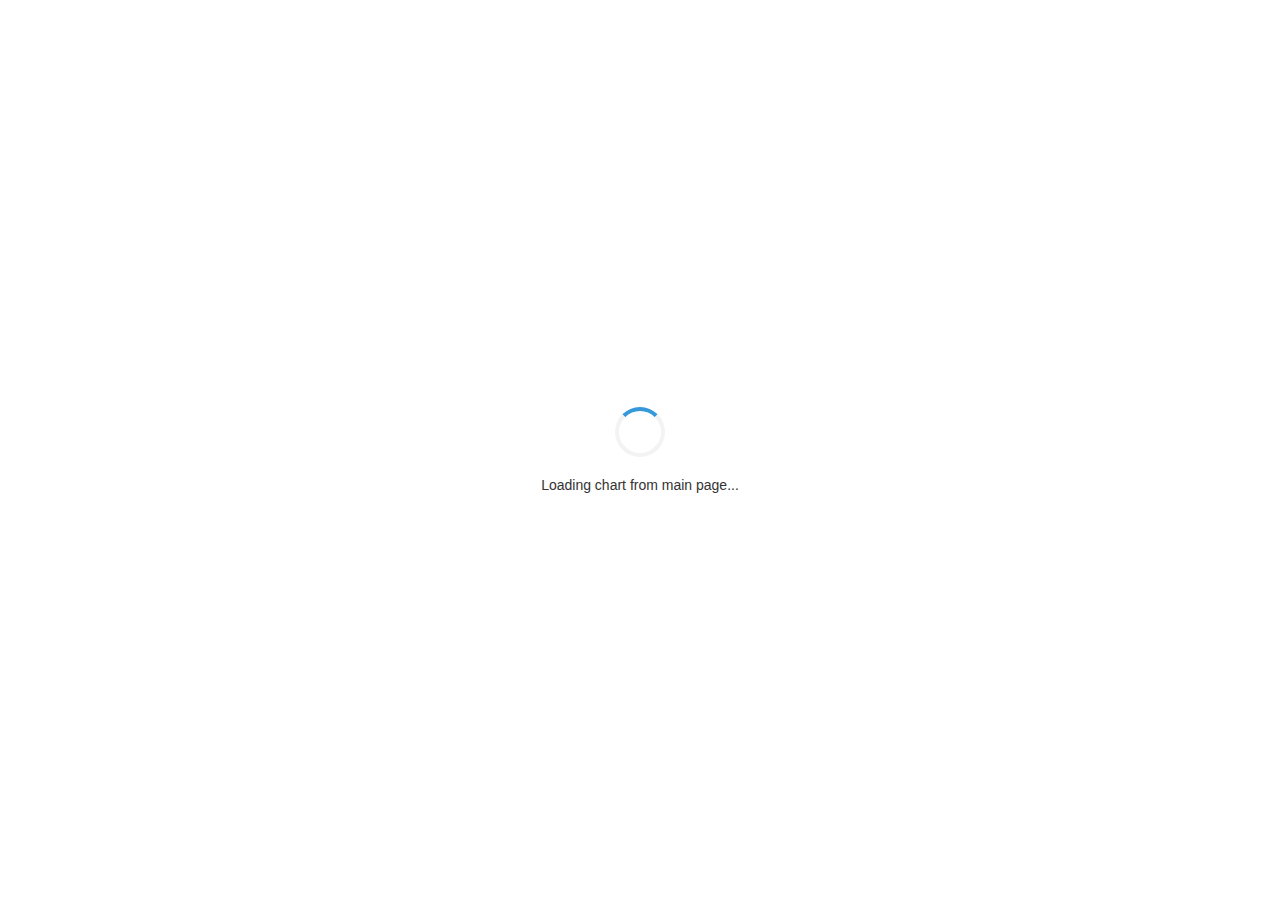
<file: recording-view.html>
<!DOCTYPE html>
<html lang="en">
<head>
    <meta charset="UTF-8">
    <meta name="viewport" content="width=device-width, initial-scale=1.0">
    <title>Bar Chart Recording</title>
    <style>
        * {
            margin: 0;
            padding: 0;
            box-sizing: border-box;
        }
        
        html, body {
            width: 100%;
            height: 100%;
            overflow: hidden;
            background: white;
        }
        
        #iframeContainer {
            width: 100%;
            height: 100%;
            overflow: hidden;
            position: relative;
        }
        
        #chartIframe {
            border: none;
            width: 100%;
            height: 100%;
        }
        
        #waitingOverlay {
            position: fixed;
            top: 0;
            left: 0;
            width: 100%;
            height: 100%;
            background: white;
            display: flex;
            flex-direction: column;
            align-items: center;
            justify-content: center;
            z-index: 1000;
        }
        
        #waitingOverlay.hidden {
            display: none;
        }
        
        .spinner {
            border: 4px solid #f3f3f3;
            border-top: 4px solid #3498db;
            border-radius: 50%;
            width: 50px;
            height: 50px;
            animation: spin 1s linear infinite;
        }
        
        @keyframes spin {
            0% { transform: rotate(0deg); }
            100% { transform: rotate(360deg); }
        }
        
        .waiting-text {
            margin-top: 20px;
            font-family: 'Open Sans', Arial, sans-serif;
            color: #333;
            font-size: 14px;
        }
    </style>
</head>
<body>
    <div id="waitingOverlay">
        <div class="spinner"></div>
        <p class="waiting-text">Loading chart from main page...</p>
    </div>
    
    <div id="iframeContainer">
        <iframe id="chartIframe" src="about:blank"></iframe>
    </div>

    <script>
        let config = null;
        let targetWidth = 1280;
        let targetHeight = 720;
        let iframeReady = false;
        
        // Notify parent (main window) that popup is loaded
        function sendToParent(message) {
            if (window.opener && !window.opener.closed) {
                try {
                    window.opener.postMessage(message, '*');
                } catch (e) {
                    console.warn('Could not send message to parent:', e);
                }
            }
        }
        
        // Send command to iframe (index.html in recording mode)
        function sendToIframe(message) {
            const iframe = document.getElementById('chartIframe');
            if (iframe && iframe.contentWindow) {
                try {
                    iframe.contentWindow.postMessage(message, '*');
                } catch (e) {
                    console.warn('Could not send message to iframe:', e);
                }
            }
        }
        
        // Request configuration from parent (main window)
        sendToParent({ type: 'request-config' });
        
        // Handle window close - notify parent
        window.addEventListener('beforeunload', function() {
            sendToParent({ type: 'popup-closed' });
        });
        
        // Ensure window inner dimensions match target
        function ensureCorrectSize() {
            const currentWidth = window.innerWidth;
            const currentHeight = window.innerHeight;
            
            if (Math.abs(currentWidth - targetWidth) > 5 || Math.abs(currentHeight - targetHeight) > 5) {
                const widthDiff = targetWidth - currentWidth;
                const heightDiff = targetHeight - currentHeight;
                window.resizeBy(widthDiff, heightDiff);
            }
        }
        
        // Listen for messages from parent window (main page) and iframe
        window.addEventListener('message', function(event) {
            const data = event.data;
            if (!data || !data.type) return;
            
            const iframe = document.getElementById('chartIframe');
            
            console.log('Recording popup received message:', data.type, 'from:', event.source === window.opener ? 'opener' : (iframe && event.source === iframe.contentWindow ? 'iframe' : 'unknown'));
            
            // Messages from iframe (index.html in recording mode)
            if (iframe && event.source === iframe.contentWindow) {
                switch (data.type) {
                    case 'iframe-ready':
                        console.log('Iframe is ready, sending config');
                        iframeReady = true;
                        if (config) {
                            sendToIframe({ type: 'init', config: config });
                        }
                        break;
                        
                    case 'chart-completed':
                        // Forward to parent (main window)
                        sendToParent(data);
                        break;
                        
                    case 'ready':
                        // Chart is rendered and ready
                        document.getElementById('waitingOverlay').classList.add('hidden');
                        sendToParent(data);
                        break;
                }
                return; // Handled, exit early
            }
            
            // Messages from parent (main window opener) - handle all other messages
            // Don't strictly check event.source === window.opener as it may not work in all browsers
            switch (data.type) {
                case 'init':
                    handleInit(data.config);
                    break;
                    
                case 'play':
                case 'pause':
                case 'stop':
                case 'restart':
                    // Forward commands to iframe
                    sendToIframe(data);
                    break;
            }
        });
        
        // Handle initialization with config from parent (main window)
        function handleInit(cfg) {
            console.log('Recording popup: Received init config from main window', cfg);
            config = cfg;
            
            // Set target dimensions from config
            if (config.aspectRatio) {
                targetWidth = config.aspectRatio.width;
                targetHeight = config.aspectRatio.height;
            }
            
            // Ensure window is correctly sized
            ensureCorrectSize();
            
            // Load index.html in recording mode inside the iframe
            // This uses the SAME rendering code as the main page
            const iframe = document.getElementById('chartIframe');
            const baseUrl = window.location.href.replace('recording-view.html', 'index.html');
            iframe.src = baseUrl + '?mode=recording';
            
            console.log('Loading iframe with URL:', iframe.src);
            
            // If iframe is already ready (unlikely), send config immediately
            if (iframeReady) {
                sendToIframe({ type: 'init', config: config });
            }
        }
        
        // Handle resize events
        window.addEventListener('resize', function() {
            setTimeout(ensureCorrectSize, 100);
        });
    </script>
</body>
</html>
</file>
